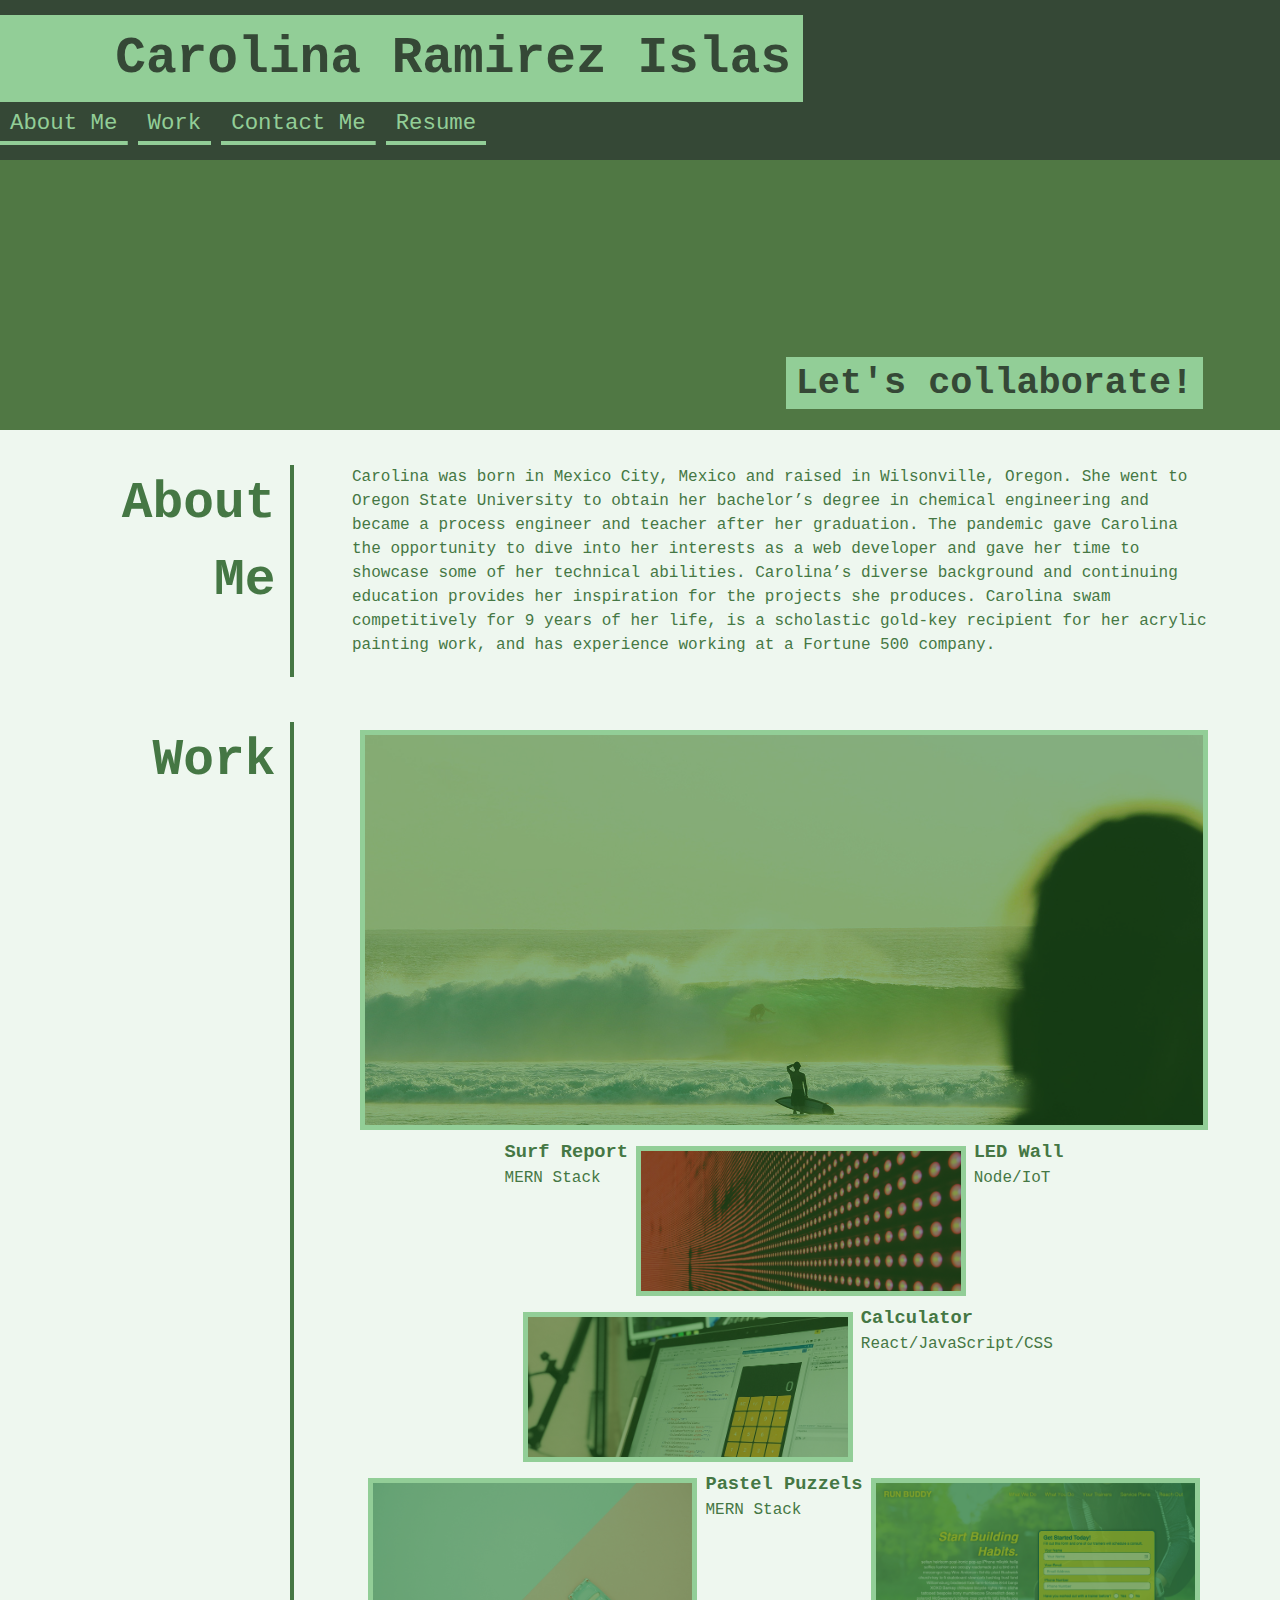
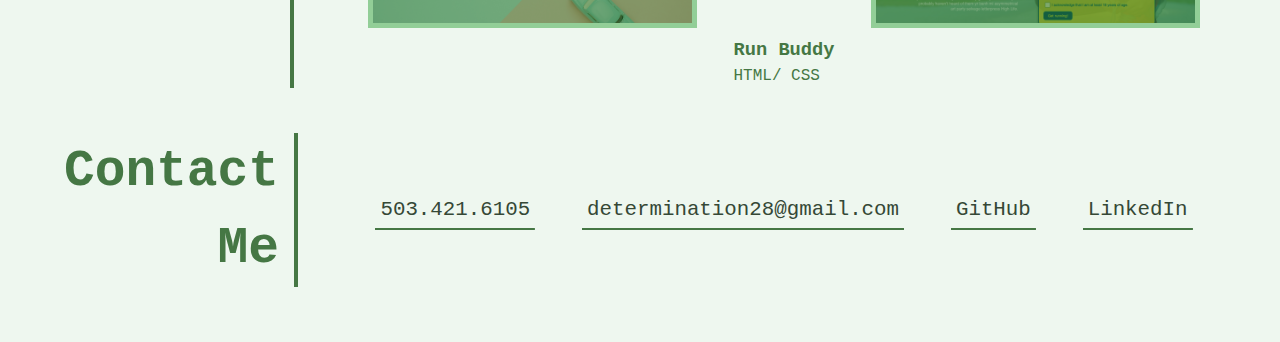
<file: index.html>
<!DOCTYPE html>
<!--DOCTYPE is a declaration that tells the browser what version of HTML the document is written in-->
<!--Tell DOM what language code is in-->
<html lang="en">

<!--meta data is used by browser, this data is not visible to site visitors-->
<head>
    <!--Specifies the character coding for the HTML document-->
    <meta charset="UTF-8">
    <!--Gives the browser instructions on how to control the page's dimensions and scaling, which will vary depending on the device-->
    <meta name="viewport" content="width=device-width, initial-scale=1.0">
    <!--Use the X-UA-Compatible meta tag on web pages where you suspect that Internet Explorer 8 will attempt to render the page in an incorrect view.-->
    <!--ie=edge means IE should use the latest (edge) version of its rendering engine-->
    <meta http-equiv="X-UA-Compatible" content="ie=edge">
    <!--Title presented on web tab-->
    <title>Carolina RI | Web Developer</title>
    <!--The <link> tag defines the reslationship between the current document and an external resource-->
    <!--Links CSS styling sheet to HTML-->
    <link rel="stylesheet" href="./assets/css/style.css" /> 
</head>

<body>
    
    <!--Top banner with navigation elements-->
    <header>
        <h1>Carolina Ramirez Islas</h1>
        <nav>
            <!--Clicking an anchor with href="#" will move the scroll position to the top-->
            <a href="#about">About Me</a>
            <a href="#work">Work</a>
            <a href="#contact">Contact Me</a>
            <a href="#resume">Resume</a>
        </nav>
    </header>

    <!--Second banner with decorative image-->
    <section class="img-banner">
        <div>
            <h2>Let's collaborate!</h2>
        </div>
    </section>


    <!--Main includes the main contents of the web page (including contact information) minus the banner with the navigation-->
    <main class="page-content">

        <!--"About Me" section of page-->
        <section class="page-section" id="about">
            <h2>About Me</h2>
            <div>
                <p>Carolina was born in Mexico City, Mexico and raised in Wilsonville, Oregon. She went to Oregon State University to obtain her bachelor’s degree in chemical engineering and became a process engineer and teacher after her graduation. The pandemic gave Carolina the opportunity to dive into her interests as a web developer and gave her time to showcase some of her technical abilities. Carolina’s diverse background and continuing education provides her inspiration for the projects she produces. Carolina swam competitively for 9 years of her life, is a scholastic gold-key recipient for her acrylic painting work, and has experience working at a Fortune 500 company. </p>
            </div>
        </section>

        <!--"Work" section of page-->
        <section class="page-section" id="work">
            <h2>Work</h2>
            <!--Flex container for all the "cards" in portfolio-->
            <div class="work-container">

                <!--Clicking an anchor with href="#" will move the scroll position to the top. Want to hyperlink entire div container-->
                <!--All classes for work/portfolio items start with work-app to reference in CSS so they can be styled uniformly-->

                <!--Surf Report-->
                <a href="#" class="work-app surf-report"></a>
                    <div>
                        <h3>Surf Report</h3>
                        <!--The <span> tag is an inline container used to mark up a part of a text, or a part of a document-->
                        <!--Subtitle to app div-->
                        <span>MERN Stack</span>
                    </div>

                <!--LED Wall-->
                <a href="#" class="work-app led-wall"></a>
                    <div>
                        <h3>LED Wall</h3>
                        <span>Node/IoT</span>
                    </div>

                <!--Calculator-->
                <a href="#" class="work-app calculator"></a>
                    <div>
                        <h3>Calculator</h3>
                        <span>React/JavaScript/CSS</span>
                    </div>

                <!--Pastel Puzzels-->
                <a href="#" class="work-app pastel-puzzle"></a>
                    <div>
                        <h3>Pastel Puzzels</h3>
                        <span>MERN Stack</span>
                    </div>

                <!--Run Buddy-->
                <a href="#" class="work-app run-buddy"></a>
                    <div>
                        <h3>Run Buddy</h3>
                        <span>HTML/ CSS</span>
                    </div>
            </div>
        </section>

        <!--"Contact Me" section of page-->
        <section class="page-section contact-me" id="contact">
            <h2>Contact Me</h2>
            <!--Hyperlink all forms of contact-->
            <div>
                <!--The <address> element indicates that the enclosed HTML provides contact information for a person/organization.-->
                <address>
                    <a href="tel:+15034216105">503.421.6105</a>
                    <a href="mailto:determination28@gmail.com">determination28@gmail.com</a>
                    <!--Add Github and LinkedIn once have them updated-->
                    <a href="#">GitHub</a>
                    <a href="#">LinkedIn</a>
                </address>
            </div>
        </section>

    </main>

</body>

</html>
</file>
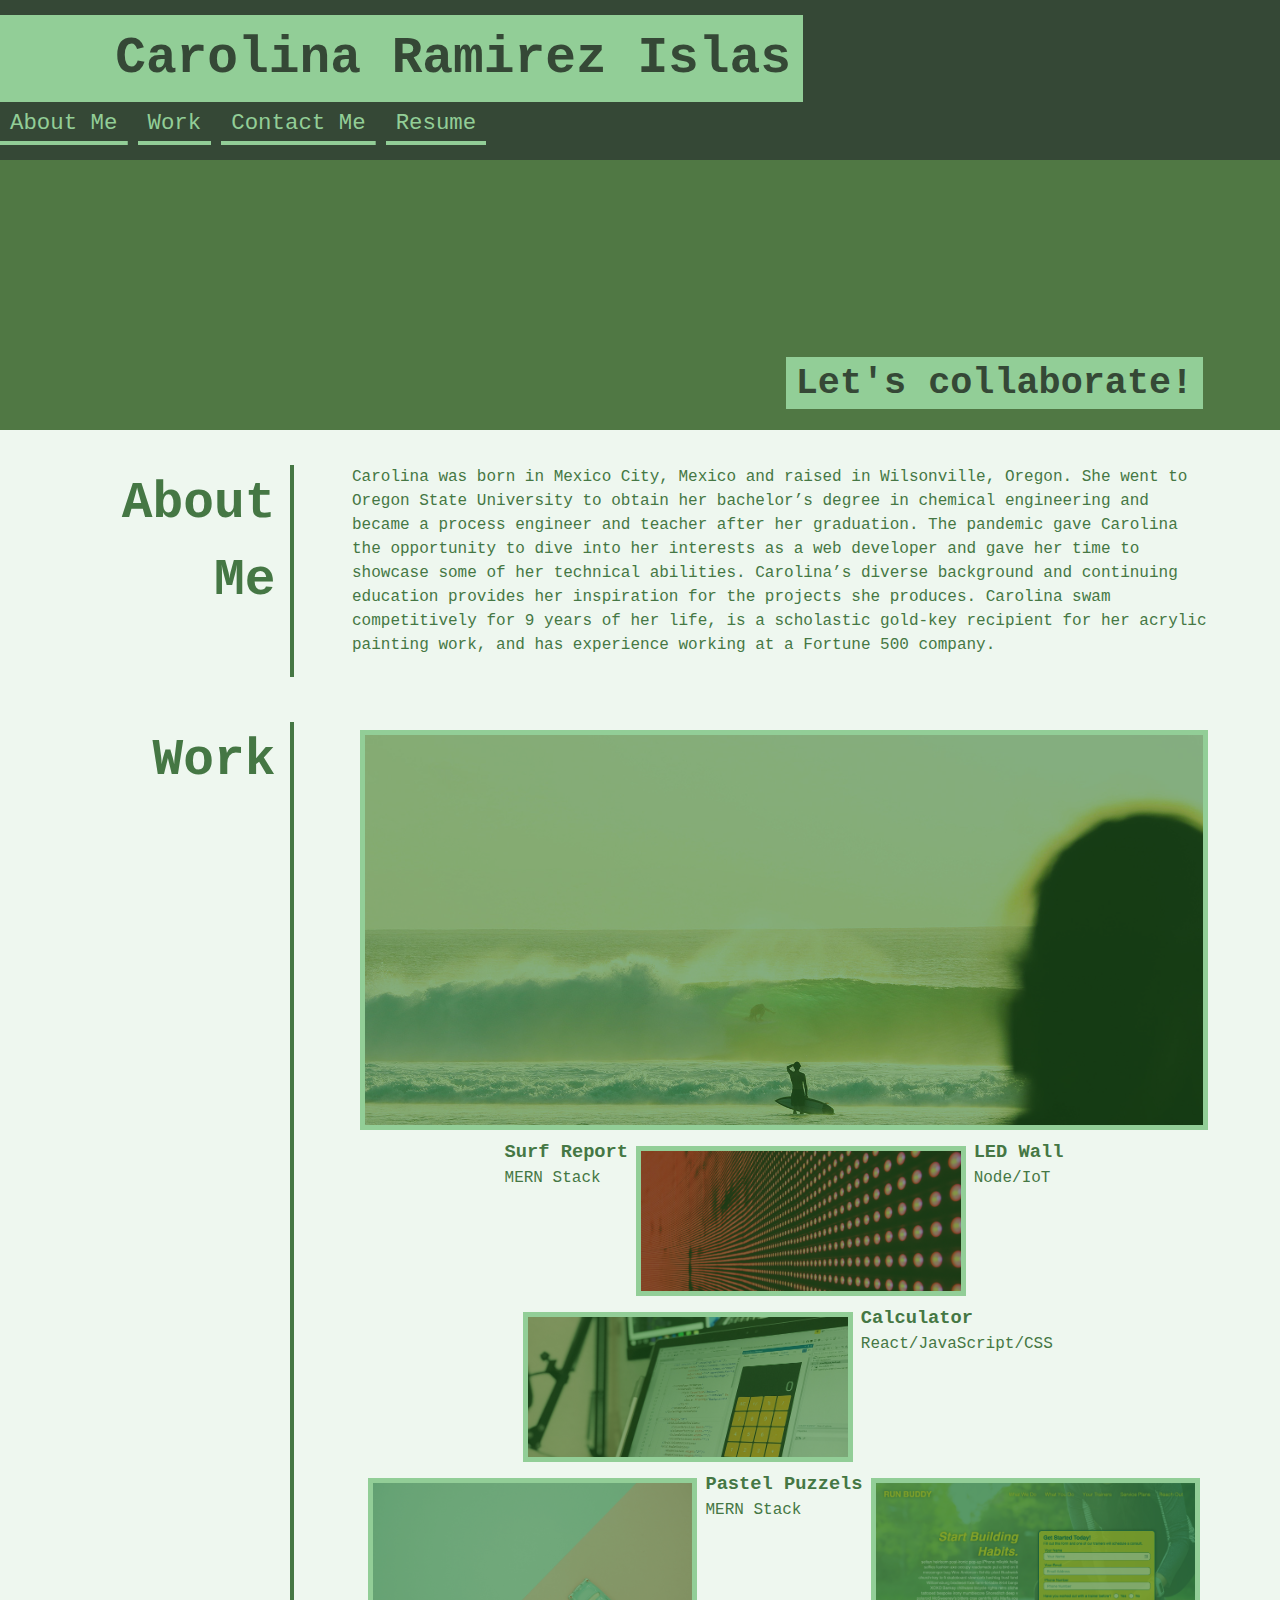
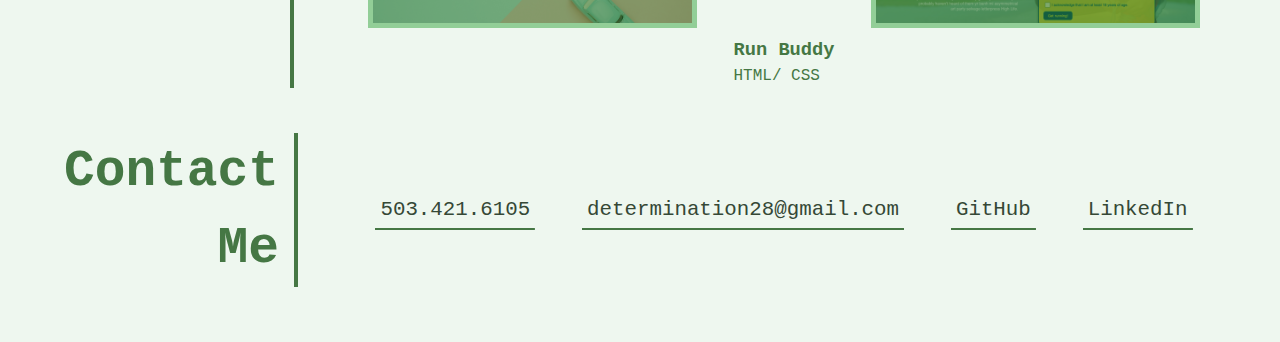
<file: main/index.html>
<!DOCTYPE html>
<!--DOCTYPE is a declaration that tells the browser what version of HTML the document is written in-->
<!--Tell DOM what language code is in-->
<html lang="en">

<!--meta data is used by browser, this data is not visible to site visitors-->
<head>
    <!--Specifies the character coding for the HTML document-->
    <meta charset="UTF-8">
    <!--Gives the browser instructions on how to control the page's dimensions and scaling, which will vary depending on the device-->
    <meta name="viewport" content="width=device-width, initial-scale=1.0">
    <!--Use the X-UA-Compatible meta tag on web pages where you suspect that Internet Explorer 8 will attempt to render the page in an incorrect view.-->
    <!--ie=edge means IE should use the latest (edge) version of its rendering engine-->
    <meta http-equiv="X-UA-Compatible" content="ie=edge">
    <!--Title presented on web tab-->
    <title>Carolina RI | Web Developer</title>
    <!--The <link> tag defines the reslationship between the current document and an external resource-->
    <!--Links CSS styling sheet to HTML-->
    <link rel="stylesheet" href="/assets/css/style.css" /> 
</head>

<body>
    
    <!--Top banner with navigation elements-->
    <header>
        <h1>Carolina Ramirez Islas</h1>
        <nav>
            <!--Clicking an anchor with href="#" will move the scroll position to the top-->
            <a href="#about">About Me</a>
            <a href="#work">Work</a>
            <a href="#contact">Contact Me</a>
            <a href="#resume">Resume</a>
        </nav>
    </header>

    <!--Second banner with decorative image-->
    <section class="img-banner">
        <div>
            <h2>Let's collaborate!</h2>
        </div>
    </section>


    <!--Main includes the main contents of the web page (including contact information) minus the banner with the navigation-->
    <main class="page-content">

        <!--"About Me" section of page-->
        <section class="page-section" id="about">
            <h2>About Me</h2>
            <div>
                <p>Carolina was born in Mexico City, Mexico and raised in Wilsonville, Oregon. She went to Oregon State University to obtain her bachelor’s degree in chemical engineering and became a process engineer and teacher after her graduation. The pandemic gave Carolina the opportunity to dive into her interests as a web developer and gave her time to showcase some of her technical abilities. Carolina’s diverse background and continuing education provides her inspiration for the projects she produces. Carolina swam competitively for 9 years of her life, is a scholastic gold-key recipient for her acrylic painting work, and has experience working at a Fortune 500 company. </p>
            </div>
        </section>

        <!--"Work" section of page-->
        <section class="page-section" id="work">
            <h2>Work</h2>
            <!--Flex container for all the "cards" in portfolio-->
            <div class="work-container">

                <!--Clicking an anchor with href="#" will move the scroll position to the top. Want to hyperlink entire div container-->
                <!--All classes for work/portfolio items start with work-app to reference in CSS so they can be styled uniformly-->

                <!--Surf Report-->
                <a href="#" class="work-app surf-report"></a>
                    <div>
                        <h3>Surf Report</h3>
                        <!--The <span> tag is an inline container used to mark up a part of a text, or a part of a document-->
                        <!--Subtitle to app div-->
                        <span>MERN Stack</span>
                    </div>

                <!--LED Wall-->
                <a href="#" class="work-app led-wall"></a>
                    <div>
                        <h3>LED Wall</h3>
                        <span>Node/IoT</span>
                    </div>

                <!--Calculator-->
                <a href="#" class="work-app calculator"></a>
                    <div>
                        <h3>Calculator</h3>
                        <span>React/JavaScript/CSS</span>
                    </div>

                <!--Pastel Puzzels-->
                <a href="#" class="work-app pastel-puzzle"></a>
                    <div>
                        <h3>Pastel Puzzels</h3>
                        <span>MERN Stack</span>
                    </div>

                <!--Run Buddy-->
                <a href="#" class="work-app run-buddy"></a>
                    <div>
                        <h3>Run Buddy</h3>
                        <span>HTML/ CSS</span>
                    </div>
            </div>
        </section>

        <!--"Contact Me" section of page-->
        <section class="page-section contact-me" id="contact">
            <h2>Contact Me</h2>
            <!--Hyperlink all forms of contact-->
            <div>
                <!--The <address> element indicates that the enclosed HTML provides contact information for a person/organization.-->
                <address>
                    <a href="tel:+15034216105">503.421.6105</a>
                    <a href="mailto:determination28@gmail.com">determination28@gmail.com</a>
                    <!--Add Github and LinkedIn once have them updated-->
                    <a href="#">GitHub</a>
                    <a href="#">LinkedIn</a>
                </address>
            </div>
        </section>

    </main>

</body>

</html>
</file>
<file: assets/css/style.css>
/* It is often useful to set box-sizing to border-box to lay out elements*/
/* border-box tells the browser to account for any border and padding in the values you specify for an element's width and height. If you set an element's width to 100 pixels, that 100 pixels will include any border or padding you added*/
* {
    box-sizing:border-box;
}

/* :root represents the <html> element and is identical to the selector html , except that its specificity is higher.*/
/* if two CSS selectors apply to the same element, the one with higher specificity is used*/
:root {
    --mainGreen: rgb(69, 119, 68);
    --lightGreen: rgb(146, 206, 151);
    --darkGreen: rgb(53, 72, 54);
    --dark: rgb(28, 33, 28);
    --light: rgb(238, 247, 239);
}

/* Entails contents of entire web page */
body {
    font-family: 'Courier New', Courier, monospace;
    /* line-height is commonly used to set the distance between lines of text or the height to calculate the box height*/
    line-height: 1.5;
    /* With 0 margin, other elements (inline, above, and below) will be in direct contact with the element */
    /* Margin is the ottermost space around the element. The space beyond the padding and border. */
    margin: 0;
    /* The padding is the space between the content and the border */
    padding: 0;
    /* color: set up to reference variable for text color. */
    color: var(--mainGreen);
    background-color: var(--light);
}

h1,
h2,
h3 {
    /* The space beyond the padding and border. With 0 margin, other elements (inline, above, and below) will be in direct contact with the element */
    margin: 0;
}

/* Top banner with navigation elements*/
header {
    /* display: flex ensures flex items flex */
    display: flex;
    /* The flexbox items are ordered the same way as the text direction, along the main axis (x-axis) */
    flex-direction: row;
    /* This property sets whether flex items are forced onto one line or can wrap onto multiple lines. */
    flex-wrap: wrap;
    /* aligns the flexible container's items when the items do not use all available space on the main-axis (horizontally). */
    justify-content: space-between;
    /* defines the default behavior for how items are laid out along the cross axis (perpendicular to the main axis, y-axis) */
    align-items: center;
    /* padding: top right bottom left; */
    padding: 15px 10% 15px 0;
    /* sets the background color of an element. */
    background-color: var(--darkGreen);
    /* box-shadow: offset-x | offset-y | blur radius | color */ 
    box-shadow: 0 5px 35px rgba(146, 204, 206, 0.4);
}

header h1 {
    margin: 0;
    padding: 5px 1% 5px 10%;
    font-size: 4vw;
    line-height: 1.5;
    color: var(--darkGreen);
    background-color: var(--lightGreen);
}

p {
    /* The space beyond the padding and border. With 0 margin, other elements (inline, above, and below) will be in direct contact with the element */
    margin: 0;
}

nav {
    /* nav elements automatically align like columns or rows with auto width and auto height. */
    display: flex;
    flex-direction: row;
    /* This property sets whether flex items are forced onto one line or can wrap onto multiple lines. */
    flex-wrap: wrap;
}

/* Hyperlinked navigation items*/
nav a {
    margin-right: 10px;
    padding: 5px 10px;
    font-size: 1.4rem;
    text-decoration: none;
    color: var(--lightGreen);
    background-image: linear-gradient(270deg, var(--lightGreen) 0%, var(--lightGreen) 100%);
    background-size: 100% 0.2em;
    background-repeat: no-repeat;
    background-position: bottom;
    transition: all 0.25s ease-in;
}

/* Want there to be an action when cursor hovers over navigation hyperlinked items*/
nav a:hover {
    color: var(--mainGreen);
    background-size: 100% 100%;
}

main {
    /* margin top= 20px, margin bottom= 45px */
    margin: 20px 0 45px 0;
}

/* Second banner with image*/
.img-banner {
    color: var(--light);
    padding: 2% 6%;
    display: flex;
    justify-content: flex-end;
    align-items: flex-end;
    text-align: right;
    min-height: 30vh;
    background-image: url("../images/portfolio-banner-img.jpg"), linear-gradient(180deg, var(--lightGreen) 0%, var(--mainGreen) 100%);
    background: rgb(80, 120, 68);
    background-size: cover;
    background-position: center;
    background-blend-mode: soft-light;
}

/* Second banner header*/
.img-banner h2 {
    display: inline;
    padding: 5px 10px;
    margin: 0;
    color: var(--darkGreen);
    font-size: 2.3rem;
    line-height: 1.2;
    background-color: var(--lightGreen);
}

/* flex-basis 90% */
.img-banner div {
    flex: 0 0 90%
}

/* Main element*/
.page-content {
    margin-right: auto;
    margin-left: auto;
    max-width: 90%;
}

/* Includes "About Me" container "Work" and "Contact Me" container*/
.page-section {
    display: flex;
    flex-direction: row;
    flex-wrap: wrap;
    justify-content: space-between;
    align-items: stretch;
    margin: 25px 0;
    padding: 10px 0;
}

/* The operand on the left of > is the parent and the operand on the right is the children element */
/* element > element selector in CSS is used to style only those elements which are the children of specific parent. */
.page-section > h2 {
    flex-basis: 20%;
    padding-right: 15px;
    /* border: size | type | color */
    border-right: 4px solid var(--mainGreen);
    font-size: 4vw;
    text-align: right;
    line-height: 1.5;
}

.page-section p {
    margin-bottom: 20px;
}

/* The operand on the left of > is the parent and the operand on the right is the children element */
/* element > element selector in CSS is used to style only those elements which are the children of specific parent. */
.page-section > div {
    flex: 0 0 75%;
}

/*  WORK:  */

/* Container for all the cards that show work apps in portfolio* section*/
/* Want to */
.work-container {
    display: flex;
    flex-wrap: wrap;
    justify-content: center;
}

/* All work/portfolio items in work container */
.work-app {
    min-height: 150px;
    max-height: 150px;
    display: flex;
    /* flex-basis: calc ()  would give you a fixed number of pixels between 50% and 1em */
    flex-basis: calc(40% - 1em);
    margin: 0.5em;
    padding: 0 0 20px 0; 
    align-items: flex-end;
    font-size: 1rem;
    color: var(--darkGreen);
    text-decoration: none;
    /* The background-size CSS property sets the size of the element's background image. */
    background-size: 100%;
    /* The background-blend-mode property defines how an element's background-image should blend with its background-color: */
    background-blend-mode: soft-light;
    /* CSS transitions provide a way to control animation speed when changing CSS properties. */
    transition: all 0.5s;
    border: 5px solid var(--lightGreen);
    background-color: var(--mainGreen);
}

/* When the cursor hovers over the portfolio applications, .work-app container should hightlight the entire continer to a hue of choice as the background*/
.work-app:hover {
    background-color: black;
}

/* Want to position the title and subtitle of application to the left of flex-container work-app*/
.work-app div {
    background-color: var(--lightGreen);
    /* Top/bottom padding is 8px and left/right padding is 10px */
    padding: 8px 10px;
}

/* Want to customize the portfolio item headings within .work-app parent container*/
.work-app h3 {
    font-size: 1.5rem;
    margin: 50px;
}

/* Want to make first application slightly larger than others so had to call it using first-child feature*/
.work-app:first-child {
    min-height: 400px;
    flex-basis: 100%;
}


/*  CONTACT ME:  */

/* Want to format all the contact information within the address container, located within the contact-me page section*/
.contact-me address {
    height: 100%;
    display: flex;
    flex-wrap: wrap;
    justify-content: space-around;
    align-items: center;
}

/* Position and formating of all hyperlinked contact information*/
.contact-me a {
    /* inline-block allows to set a width and height on the element. */
    display: inline-block;
    padding: 5px;
    margin: 0 0.2rem 0.1rem;
    transition: all 0.25s ease-in;
    font-size: 1.3rem;
    color: var(--darkGreen);
    font-style: normal;
    text-decoration: none;
    background-size: 100% 0.1em;
    background-image: linear-gradient(270deg, var(--mainGreen) 0%, var(--mainGreen) 100%);
    background-repeat: no-repeat;
    background-position: bottom;
}

/* Want there to be a font color change when cursor is hovered over hyperlinked contact information*/
.contact-me a:hover {
    background-size: 100% 90%;
    color: var(--lightGreen);
}


/* work-app container background images for each work-app item (child)*/
/* css background images do not require alt text */
.surf-report {
    background-image: url("../images/02-portfolio-4.jpg");
}

.led-wall {
    background-image: url("../images/02-portfolio-1.jpg");
}

.calculator {
    background-image: url("../images/02-portfolio-2.jpg");
}

.pastel-puzzle {
    background-image: url("../images/02-portfolio-3.jpg");
}

.run-buddy {
    background-image: url("../images/02-run-buddy.jpg");
}


/* Media Query: To create a more responsive web design; react with diffferent screen sizes */

/* Add media query later in code because "CSS ruless that appear later in the embedded styles override earlier rules if both have the same specificity" */
/* Media query; expressions that will limit when the query will trigger*/
/* "If the [device width] is less than or equal to (___px), then proceed with the following code in { }" */
/* Use 980px and 768 px becasue the iPad Air has a breakpoint with 768px and thats the largest amount of px for most common apple products and 980px for laptops which cover majority basis of screen sizes */

/* text-align property specifies the horizontal alignment of text in an element */
/* justify-content controls alignment of all items along the "main axis" (y-axis). */
/* Padding: top=0, right=0, bottom=10px left=0 */ 
@media screen and (max-width: 980px) {
  header {
    text-align: center;
    justify-content: center;
    padding: 0 0 10px 0;
  }

  header h1 {
    width: 100%;
    padding: 5px;
    margin-bottom: 10px;
    font-size: 10vw;
  }

  /* justify-content controls alignment of all items along the "main axis" (x-axis). */
  header nav {
    justify-content: center;
  }

  /* Includes "About Me" container "Work" and "Contact Me" container*/
  /* element > element selector */
  /* flex: flex-grow flex-shrink flex-basis */
  /* The flex-basis property specifies the initial main size of a flex item */
  /* "Take up 100% and dont "grow" or "shrink" any more, proportional to other elements" */
  .page-section > h2,
  .page-section > div {
    flex-basis: 100%;
  }

   /* element > element selector */
   /* The operand on the left of > is the parent and the operand on the right is the children element */
   /* element > element selector in CSS is used to style only those elements which are the children of specific parent. */
  .page-section > h2 {
    border-right: none;
    border-bottom: 4px solid var(--mainGreen);
    margin-bottom: 20px;
    padding-bottom: 10px;
    text-align: left;
    font-size: 7vw;
  }
}


/* Use 980px and 768px because the iPad Air has a breakpoint with 768px and thats the largest amount of px for most common apple products and 980px for laptops which cover majority basis of screen sizes */
@media screen and (max-width: 768px) {
  /* "Take up 100% and dont "grow" or "shrink" any more, proportional to other elements" */
  .work-app,
  .work-app:first-child {
    flex-basis: 100%;
  }

  .work-app:first-child {
    /* min height prevents the height property for the first work portfolio item from becoming smaller than 150px */
    min-height: 150px;
  }

  .img-banner {
    /* justify-content controls alignment of all items along the "main axis" (y-axis). */
    justify-content: center;
    /* align property controls alignment of text on the cross axis (x-axis) */
    text-align: center;
  }
  
  .contact address {
    /* The align-items property controls alignment of items in the address parent element on the cross axis */
    align-items: flex-start;
     /* The direction in which the contact info is presented is stacked */
    flex-direction: column;
  }
}
</file>
